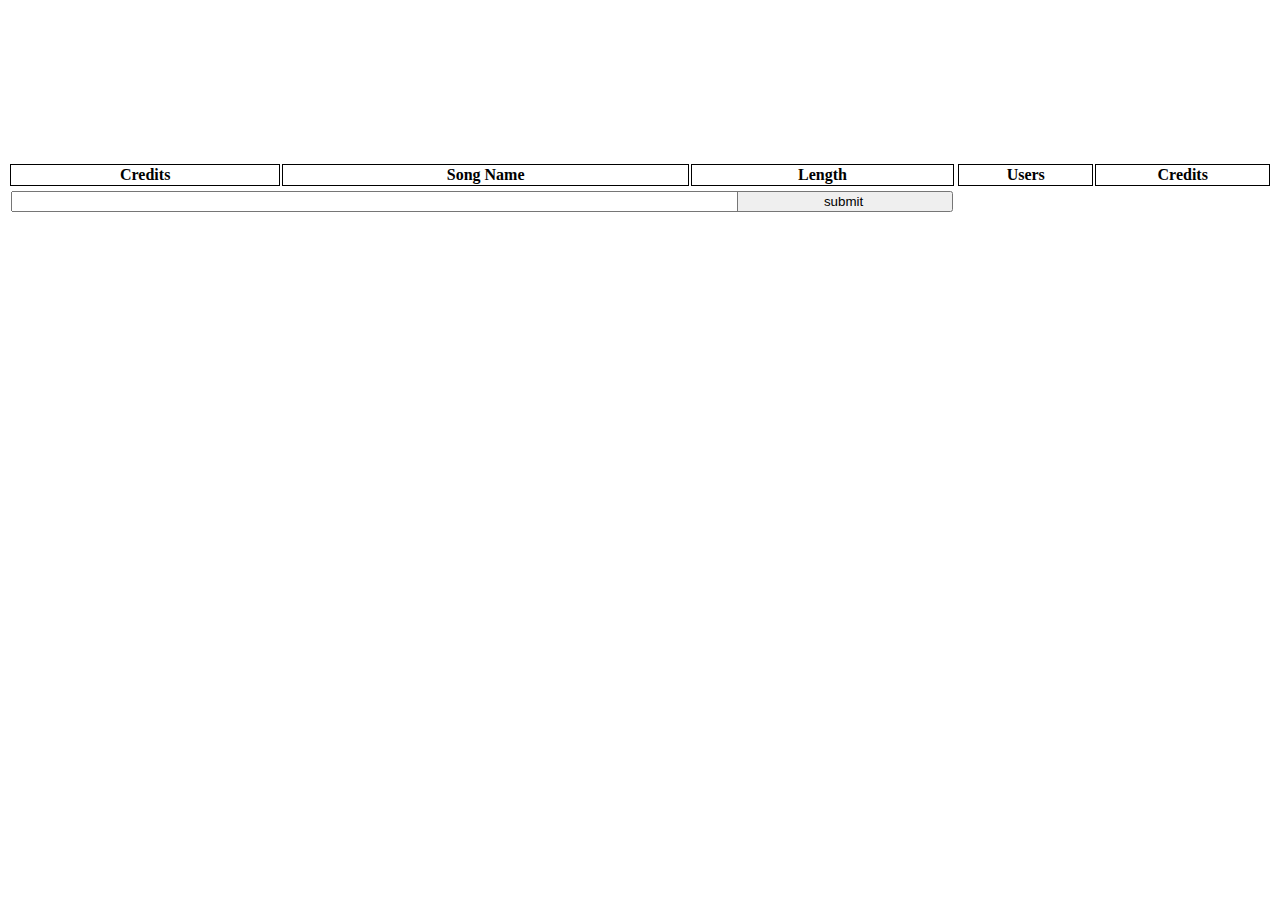
<file: HTML5Application/public_html/index.html>
<!DOCTYPE html>
<!--
To change this license header, choose License Headers in Project Properties.
To change this template file, choose Tools | Templates
and open the template in the editor.
-->
<html>
    <head>
        <title>MusicCollab</title>
        <meta charset="UTF-8">
        <meta name="viewport" content="width=device-width, initial-scale=1.0">
        <link rel="stylesheet" href="default.css">
        <script src="http://ajax.googleapis.com/ajax/libs/jquery/1.7.2/jquery.min.js"></script>
        <script src="http://w.soundcloud.com/player/api.js"></script>
        <script src="main.js"></script>
    </head>
    <body>
        <div id="widget">
            <iframe id="player" scrolling="no" frameborder="no"></iframe>
        </div>
            <div id="body">
                <div id="songqueuediv">
                    <table id="songqueue">
                        <tr>
                            <th>Credits</th>
                            <th>Song Name</th>
                            <th>Length</th>
                        </tr>
                    </table>
                    <table>
                        <tr>
                            <td><input id="songinput" type="text" name="song link"></td>
                            <td><button id="submitbutton" type="button"><label>submit</label></button></td>
                        </tr>
                    </table>
            </div>
        </div>
        <table id="users">
            <tr>
                <th>Users</th>
                <th>Credits</th>
            </tr>
        </table>
    </body>
</html>
</file>
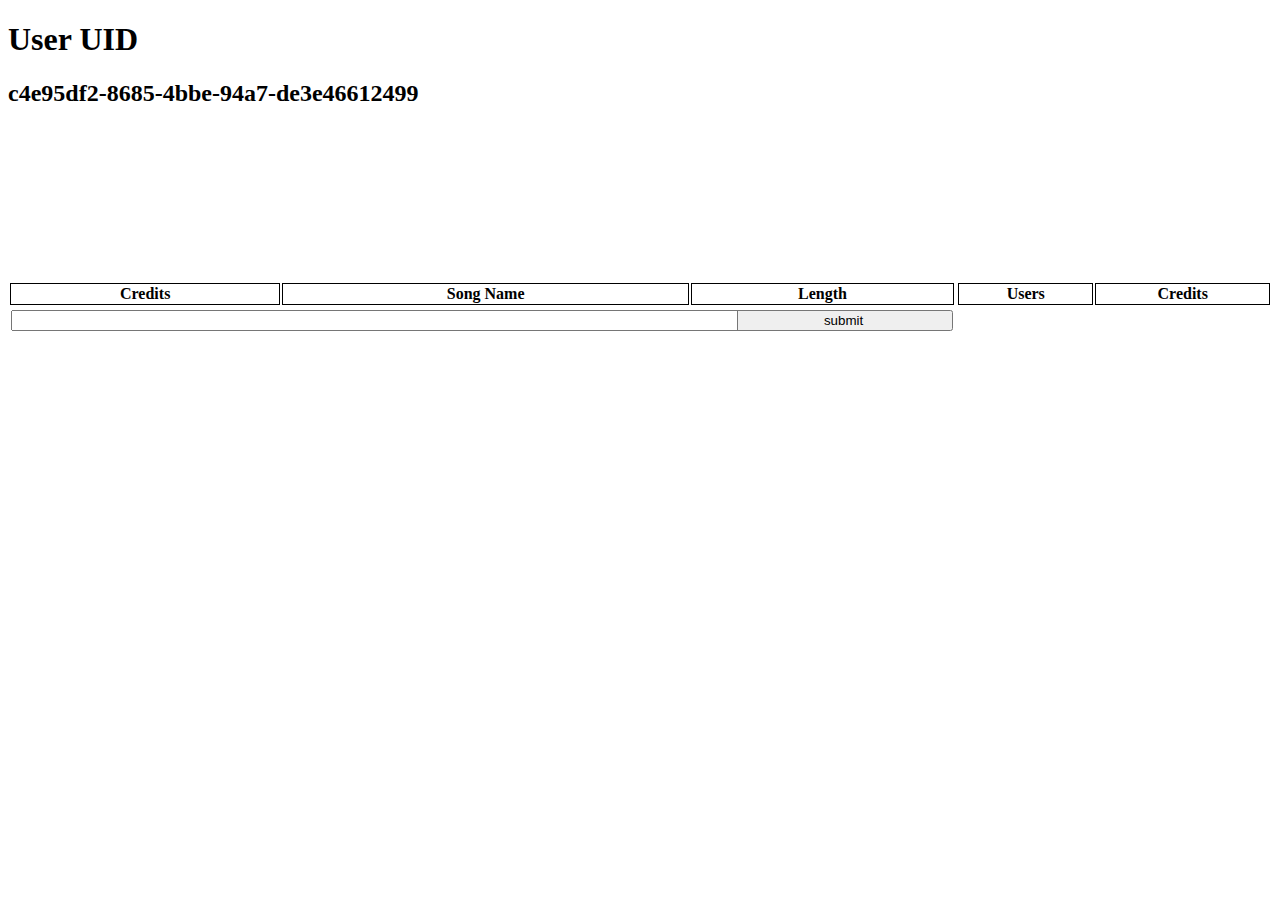
<file: firebase/public/main.html>
<!DOCTYPE html>
<!--
To change this license header, choose License Headers in Project Properties.
To change this template file, choose Tools | Templates
and open the template in the editor.
-->
<html>
    <head>
        <title>MusicCollab</title>
        <meta charset="UTF-8">
        <meta name="viewport" content="width=device-width, initial-scale=1.0">
        <link rel="stylesheet" href="default.css">
        <script src="https://ajax.googleapis.com/ajax/libs/jquery/1.7.2/jquery.min.js"></script>
        <script src="https://w.soundcloud.com/player/api.js"></script>
        <script src="https://cdn.firebase.com/js/client/2.4.2/firebase.js"></script>
        <script src="main.js"></script>
        <script src="test.js"></script>


        <script type="text/javascript">

        function createCookie(name,value,days) {
          if (days) {
            var date = new Date();
            date.setTime(date.getTime()+(days*24*60*60*1000));
            var expires = "; expires="+date.toGMTString();
          }
          else var expires = "";
          document.cookie = name+"="+value+expires+"; path=/";
        }

        function readCookie(name) {
            var nameEQ = name + "=";
            var ca = document.cookie.split(';');
            for(var i=0;i < ca.length;i++) {
              var c = ca[i];
              while (c.charAt(0)==' ') c = c.substring(1,c.length);
                if (c.indexOf(nameEQ) == 0) return c.substring(nameEQ.length,c.length);
            }
            return null;
        }

        </script>

    </head>
    <body>

        <h1>User UID</h1>
            <h2 id="uidLabel">UID</h2>
        <div id="widget">
            <iframe id="player" scrolling="no" frameborder="no"></iframe>
        </div>
            <div id="body">
                <div id="songqueuediv">
                    <table id="songqueue">
                        <tr>
                            <th>Credits</th>
                            <th>Song Name</th>
                            <th>Length</th>
                        </tr>
                    </table>
                    <table>
                        <tr>
                            <td><input id="songinput" type="text" name="song link"></td>
                            <td><button id="submitbutton" type="button"><label>submit</label></button></td>
                        </tr>
                    </table>
            </div>
        </div>
        <table id="users">
            <tr>
                <th>Users</th>
                <th>Credits</th>
            </tr>
        </table>
    </body>
</html>
</file>
<file: HTML5Application/public_html/default.css>
/*
To change this license header, choose License Headers in Project Properties.
To change this template file, choose Tools | Templates
and open the template in the editor.
*/
/* 
    Created on : Apr 10, 2016, 7:47:14 PM
    Author     : Luke
*/

th, tr {
    border: 1px solid black;
    height: 100%
}

button { 
    width: 100%;
}

table {
      width: 100%;
}

#widget {
    height: 25%;
}

#player {
    width: 100%;
    height: 100%;
}


#body {
    width: 100%;
}


#songqueuediv {
    float: left;
    width: 75%;
}

#songinput {
    position: relative;
    width: 100%;
    
}

#users {
    position: relative;
    width: 25%;
    float: right;
}
</file>
<file: firebase/public/default.css>
/*
To change this license header, choose License Headers in Project Properties.
To change this template file, choose Tools | Templates
and open the template in the editor.
*/
/* 
    Created on : Apr 10, 2016, 7:47:14 PM
    Author     : Luke
*/

th, tr {
    border: 1px solid black;
    height: 100%
}

button { 
    width: 100%;
}

table {
      width: 100%;
}

#widget {
    height: 25%;
}

#player {
    width: 100%;
    height: 100%;
}


#body {
    width: 100%;
}


#songqueuediv {
    float: left;
    width: 75%;
}

#songinput {
    position: relative;
    width: 100%;
    
}

#users {
    position: relative;
    width: 25%;
    float: right;
}
</file>
